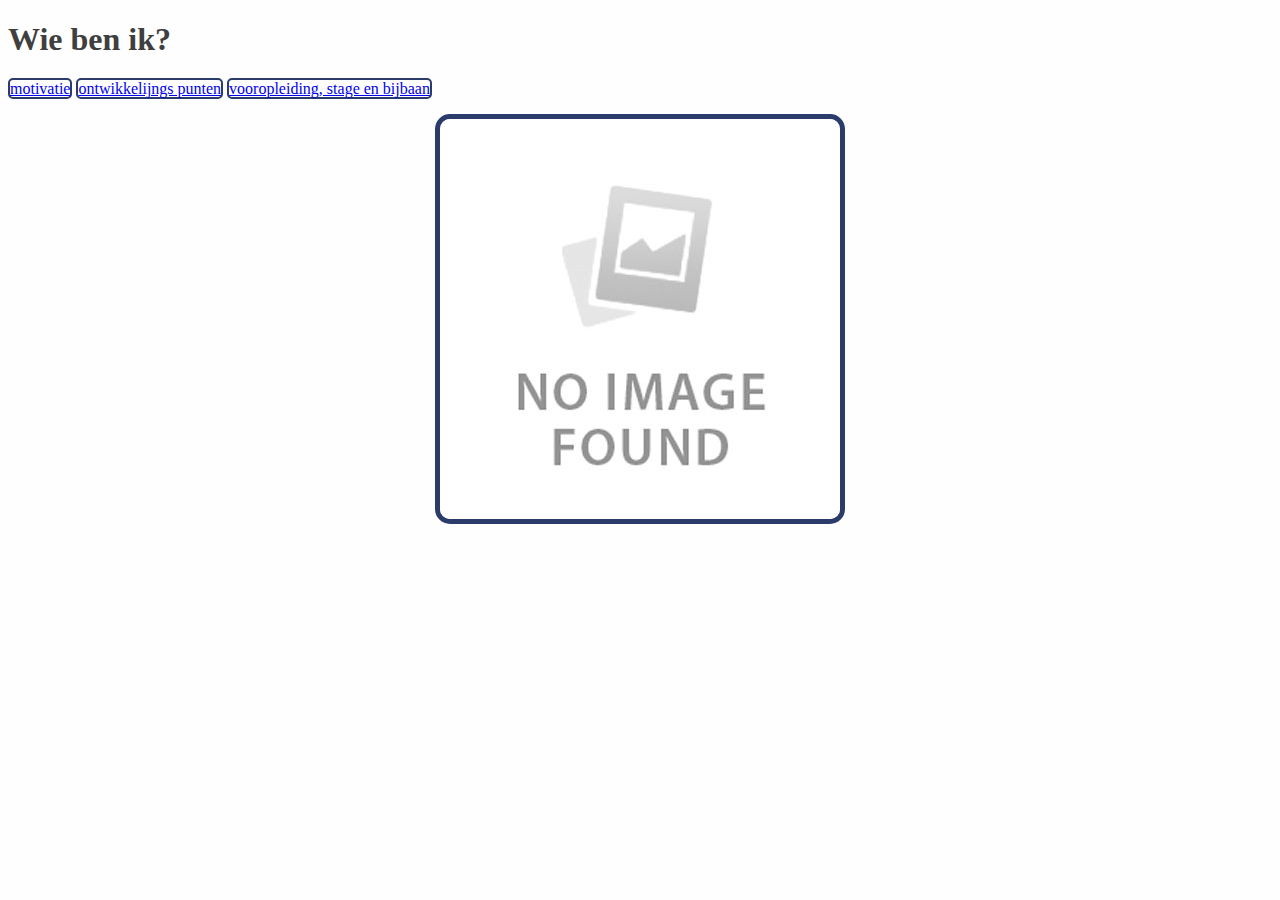
<file: Pagina's/index.html>
<!DOCTYPE html>
<html>
<head>
   <link rel ="stylesheet" href="../script.css">
  <title>Wie ben ik?</title>
</head>

<body>
        <h1 class = "Titel_Kleur">
            Wie ben ik?
        </h1>
      
        <a class = "linkBox" href="motivatie.html">motivatie</a> 
        <a class = "linkBox" href="ontwikkelings punten.html">ontwikkelijngs punten</a>
        <a class = "linkBox" href="vooropleiding&bijbaan.html">vooropleiding, stage en bijbaan</a>
       
        <p>

       </p>
        <img class = "imgMainPage" src="..\images\No-image-found.jpg">
      
       
</body>
</html>
</file>
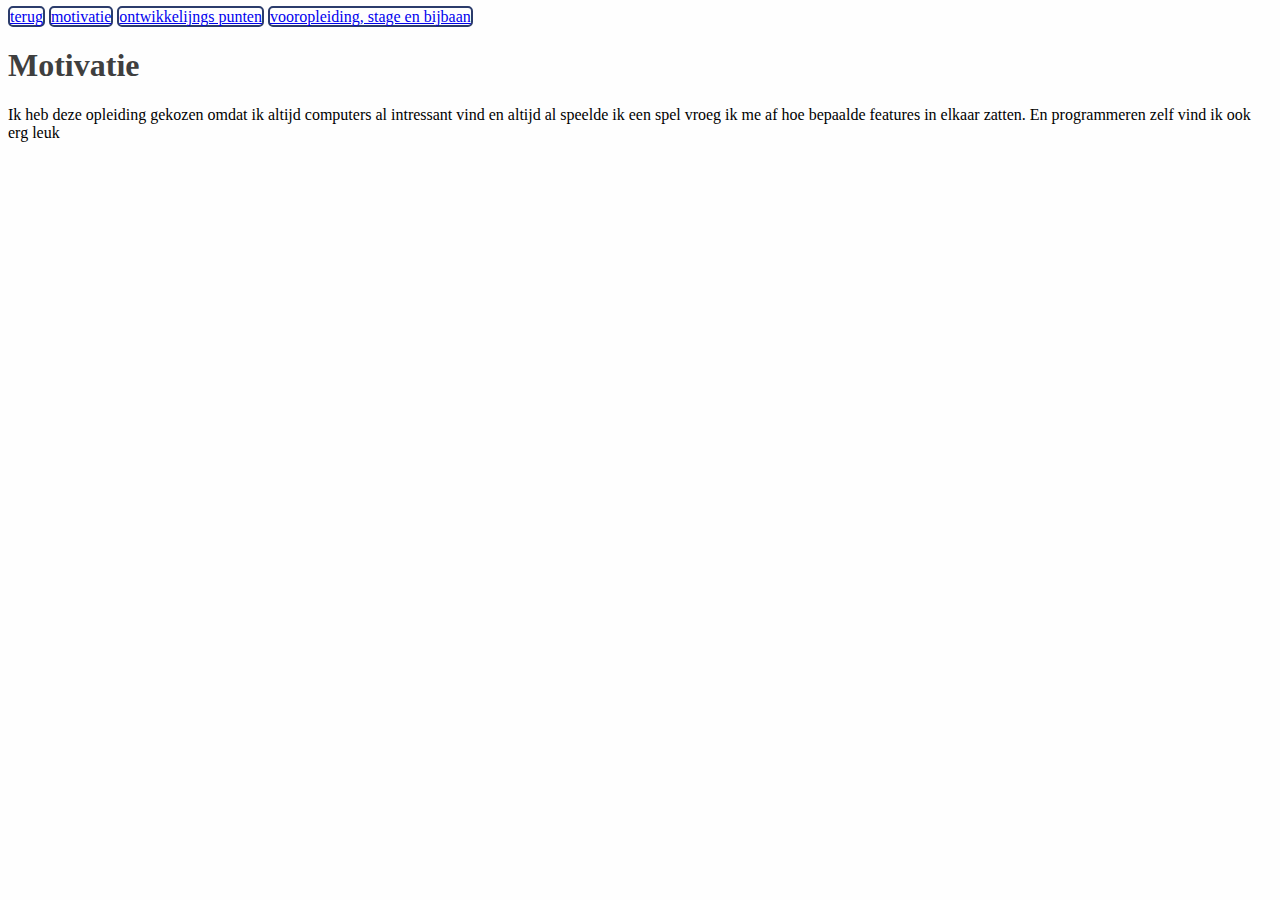
<file: Pagina's/motivatie.html>
<!DOCTYPE html>
<html>
<head>
    <link rel ="stylesheet" href="../script.css">
  <title>Motivatie</title>
</head>

<body>
  <a class = "linkbox" href = "index.html">terug</a>
  <a class = "linkBox" href="motivatie.html">motivatie</a> 
  <a class = "linkBox" href="ontwikkelings punten.html">ontwikkelijngs punten</a>
  <a class = "linkBox" href="vooropleiding&bijbaan.html">vooropleiding, stage en bijbaan</a>
 
        <h1>
           Motivatie
        </h1>
        <p>
          Ik heb deze opleiding gekozen omdat ik altijd computers al intressant vind en altijd al speelde ik een spel vroeg ik me af hoe bepaalde features in elkaar zatten. En programmeren zelf vind ik ook erg leuk
        </p>

</body>
</html>
</file>
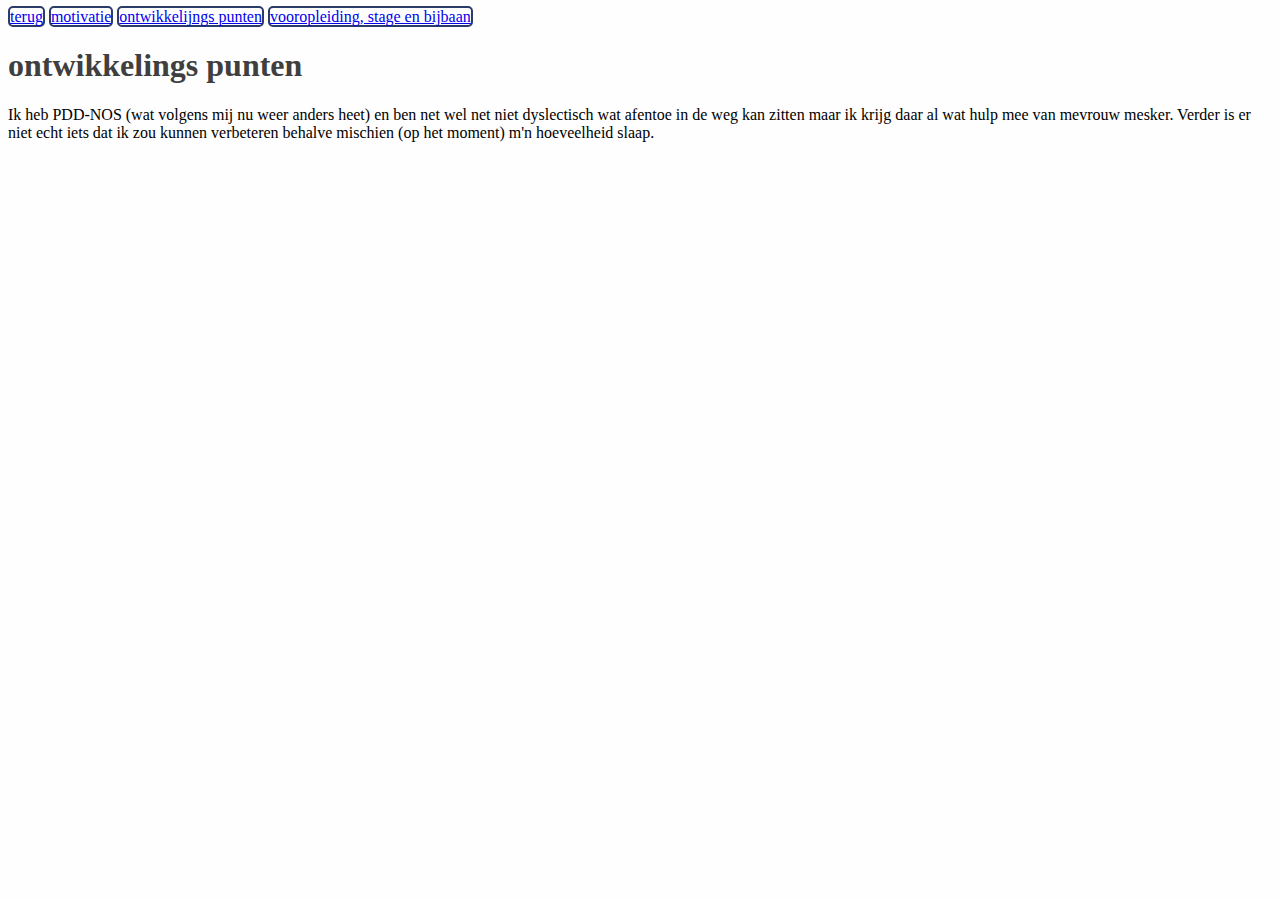
<file: Pagina's/ontwikkelings punten.html>
<!DOCTYPE html>
<html>
<head>
    <link rel ="stylesheet" href="../script.css">
  <title>Ontwikkeling</title>
</head>

<body>
  <a class = "linkbox" href = "index.html">terug</a>
  <a class = "linkBox" href="motivatie.html">motivatie</a> 
  <a class = "linkBox" href="ontwikkelings punten.html">ontwikkelijngs punten</a>
  <a class = "linkBox" href="vooropleiding&bijbaan.html">vooropleiding, stage en bijbaan</a>
 
        <h1>
          ontwikkelings punten
        </h1>
        <p>
          Ik heb PDD-NOS (wat volgens mij nu weer anders heet) en ben net wel net niet dyslectisch wat afentoe in de weg kan zitten maar ik krijg daar al wat hulp mee van mevrouw mesker. Verder is er niet echt iets dat ik zou kunnen verbeteren behalve mischien (op het moment) m'n hoeveelheid slaap.
        </p>

</body>
</html>
</file>
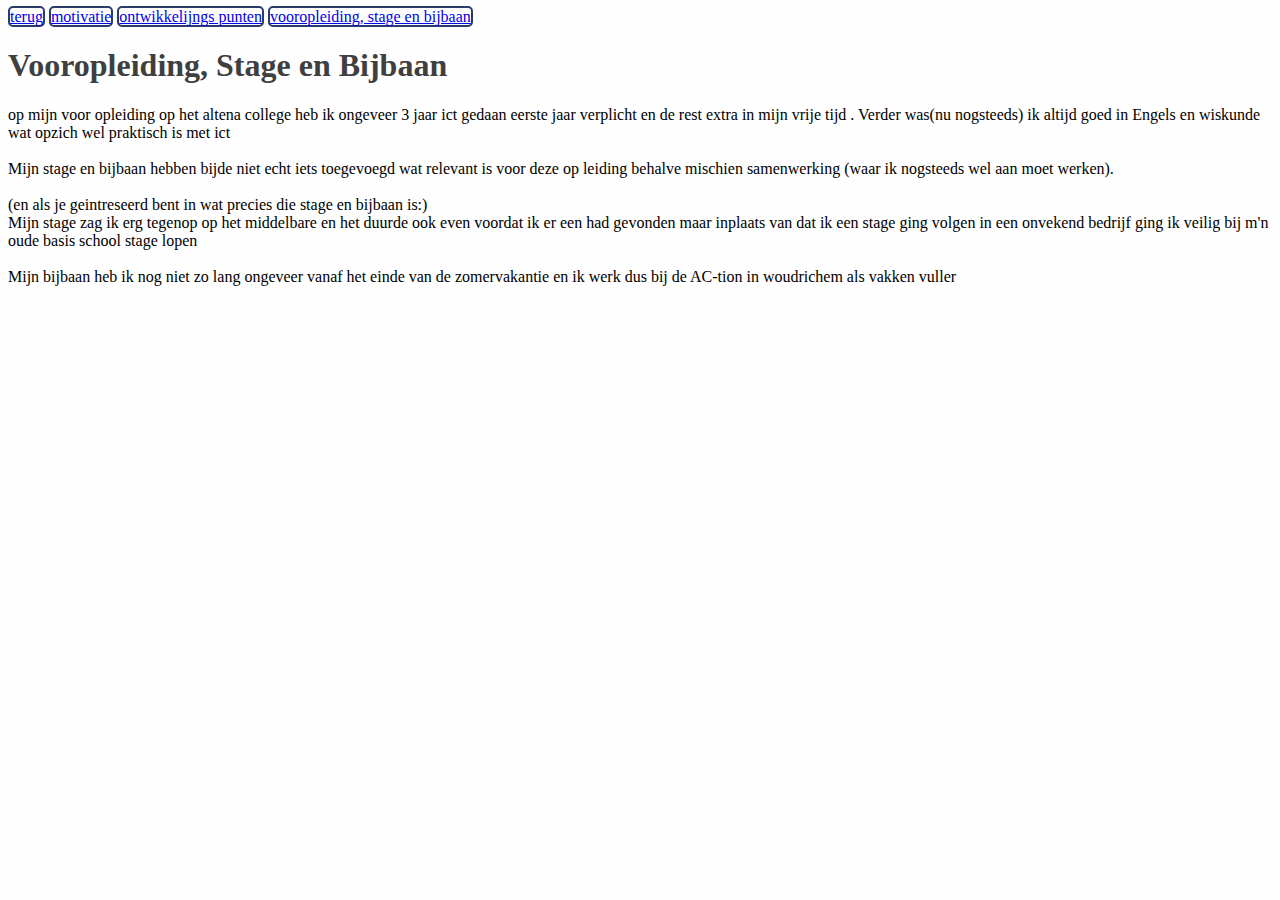
<file: Pagina's/vooropleiding&bijbaan.html>
<!DOCTYPE html>
<html>
<head>
    <link rel ="stylesheet" href="../script.css">
  <title>Vooropleiding</title>
</head>

<body>
  <a class = "linkbox" href = "index.html">terug</a>
  <a class = "linkBox" href="motivatie.html">motivatie</a> 
  <a class = "linkBox" href="ontwikkelings punten.html">ontwikkelijngs punten</a>
  <a class = "linkBox" href="vooropleiding&bijbaan.html">vooropleiding, stage en bijbaan</a>
 
        <h1>
           Vooropleiding, Stage en Bijbaan
        </h1>
        <p>
          op mijn voor opleiding op het altena college heb ik ongeveer 3 jaar ict gedaan eerste jaar verplicht en de rest extra in mijn vrije tijd
          . Verder was(nu nogsteeds) ik altijd goed in Engels en wiskunde wat opzich wel praktisch is met ict  
          <br>
          <br>
          Mijn stage en bijbaan hebben bijde niet echt iets toegevoegd wat relevant is voor deze op leiding behalve mischien samenwerking (waar ik nogsteeds wel aan moet werken).
          <br><br>
          (en als je geintreseerd bent in wat precies die stage en bijbaan is:)
          <br>
          Mijn stage zag ik erg tegenop op het middelbare en het duurde ook even voordat ik er een had gevonden maar inplaats van dat ik een stage ging volgen in een onvekend bedrijf ging ik veilig bij m'n oude basis school stage lopen
          <br><br>
          Mijn bijbaan heb ik nog niet zo lang ongeveer vanaf het einde van de zomervakantie en ik werk dus bij de AC-tion in woudrichem als vakken vuller
        </p>

</body>
</html>
</file>
<file: script.css>
h1
{
  color: #3F3F3F;
}

body
{
    background-color: #FEFEFE;
}
.imgMainPage
    {
      border: 5px solid #2B3C6B;
      border-radius: 15px;
      display: block;
      margin-left: auto;
      margin-right: auto;
    }
a
    {
      border-radius: 5px;
      border: 2px solid #2B3C6B;
    }
</file>
